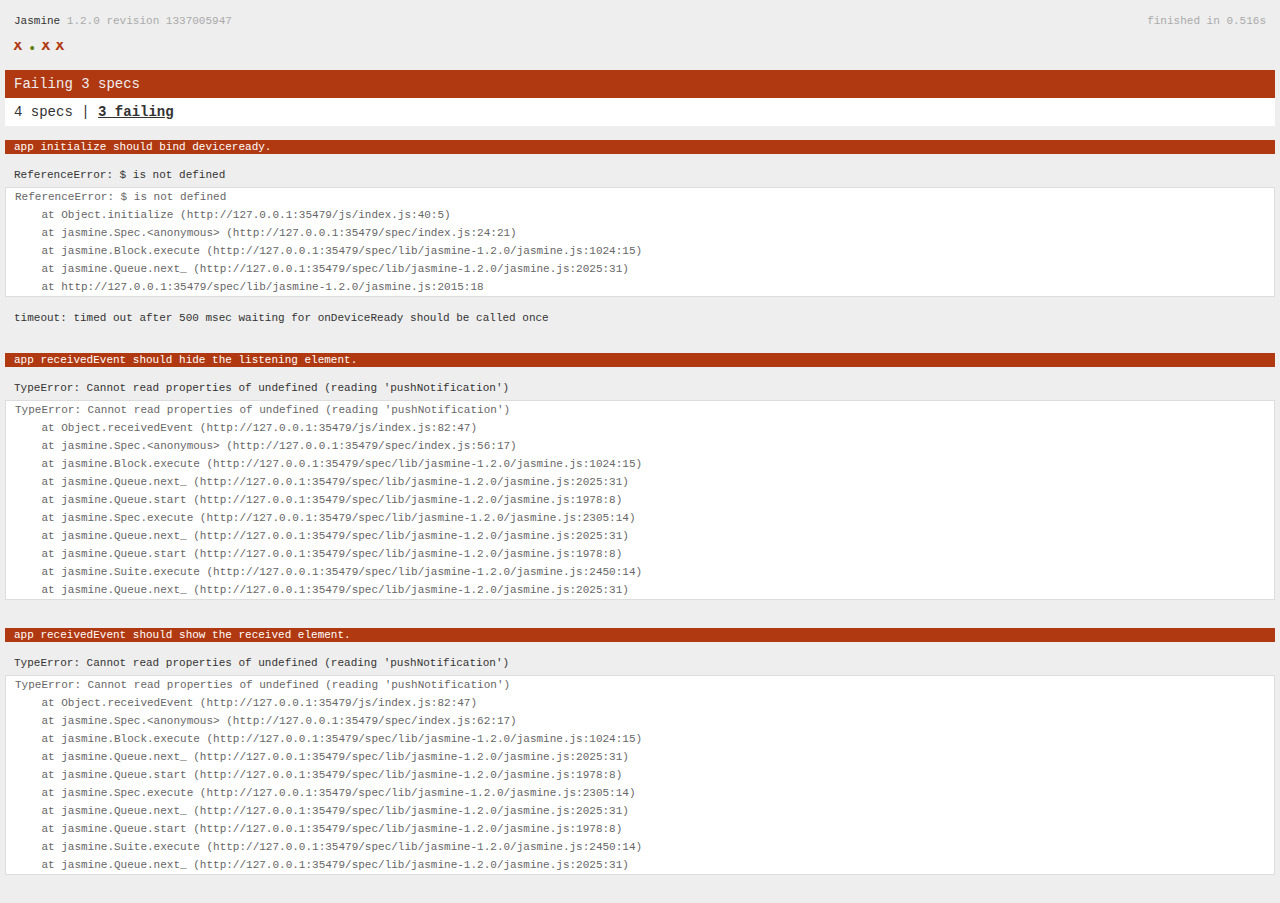
<file: spec.html>
<!DOCTYPE html>
<!--
    Licensed to the Apache Software Foundation (ASF) under one
    or more contributor license agreements.  See the NOTICE file
    distributed with this work for additional information
    regarding copyright ownership.  The ASF licenses this file
    to you under the Apache License, Version 2.0 (the
    "License"); you may not use this file except in compliance
    with the License.  You may obtain a copy of the License at

    http://www.apache.org/licenses/LICENSE-2.0

    Unless required by applicable law or agreed to in writing,
    software distributed under the License is distributed on an
    "AS IS" BASIS, WITHOUT WARRANTIES OR CONDITIONS OF ANY
     KIND, either express or implied.  See the License for the
    specific language governing permissions and limitations
    under the License.
-->
<html>
    <head>
        <title>Jasmine Spec Runner</title>

        <!-- jasmine source -->
        <link rel="shortcut icon" type="image/png" href="spec/lib/jasmine-1.2.0/jasmine_favicon.png">
        <link rel="stylesheet" type="text/css" href="spec/lib/jasmine-1.2.0/jasmine.css">
        <script type="text/javascript" src="spec/lib/jasmine-1.2.0/jasmine.js"></script>
        <script type="text/javascript" src="spec/lib/jasmine-1.2.0/jasmine-html.js"></script>

        <!-- include source files here... -->
        <script type="text/javascript" src="js/index.js"></script>

        <!-- include spec files here... -->
        <script type="text/javascript" src="spec/helper.js"></script>
        <script type="text/javascript" src="spec/index.js"></script>

        <script type="text/javascript">
            (function() {
                var jasmineEnv = jasmine.getEnv();
                jasmineEnv.updateInterval = 1000;

                var htmlReporter = new jasmine.HtmlReporter();

                jasmineEnv.addReporter(htmlReporter);

                jasmineEnv.specFilter = function(spec) {
                    return htmlReporter.specFilter(spec);
                };

                var currentWindowOnload = window.onload;

                window.onload = function() {
                    if (currentWindowOnload) {
                        currentWindowOnload();
                    }
                    execJasmine();
                };

                function execJasmine() {
                    jasmineEnv.execute();
                }
            })();
        </script>
    </head>
    <body>
        <div id="stage" style="display:none;"></div>
    </body>
</html>
</file>
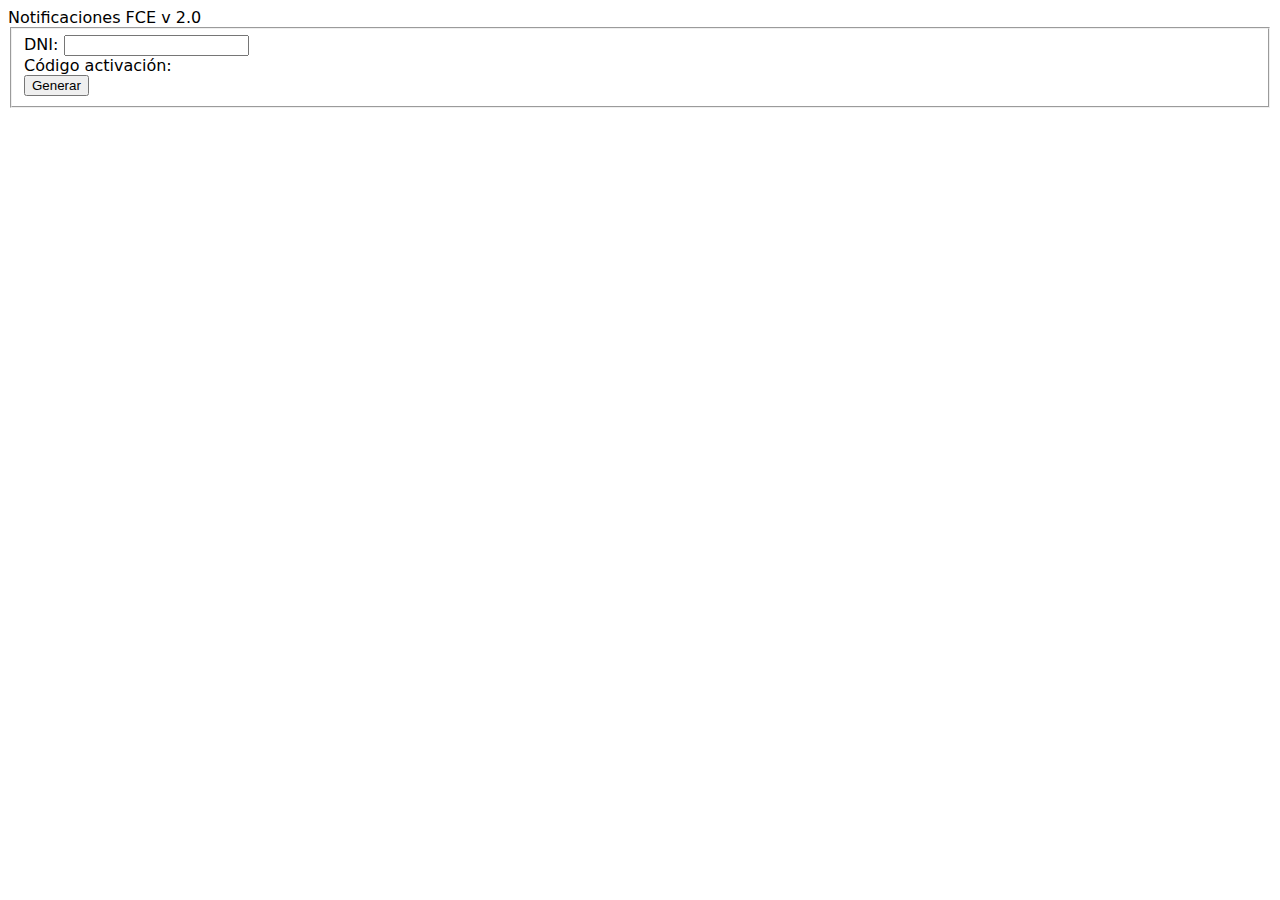
<file: generador-activacion/generador.html>
<!DOCTYPE html>
<html>
    <head>
        <meta http-equiv="Content-Type" content="text/html; charset=UTF-8" />
        <meta name="format-detection" content="telephone=no" />
        <meta name="viewport" content="user-scalable=no, initial-scale=1, maximum-scale=1, minimum-scale=1, width=device-width, height=device-height, target-densitydpi=medium-dpi" />
        <title>Generador</title>
		<script type="text/javascript" src="jquery-1.8.2.min.js"></script>     
        <style>
		
		body{font-family:"Myriad pro","Open Sans", "Sans";}
		#activacion{font-size:40px;font-weight:bold;clear:both;display:block}
		</style>
    </head>
    <body>
         <div id="home" data-role="page" >
             <div data-role="header" data-position="fixed" class="titulo">Notificaciones FCE v 2.0 </div>
				<div data-role="content" data-enhance="true">
              	
                <div id="listado">
                </div>
                <div id="formulario" >
                    <fieldset>
                    <div data-role="fieldcontain" >
                        <label for="dni">DNI:</label>
                        <input type="text" name="dni" id="dni"   tabindex="1" />
                    </div>
					<div data-role="fieldcontain" >
                        <label for="dni">Código activación:</label>
                        <span id="activacion"></span>
                    </div>
                    <div >
                        <button type="button"  aria-disabled="false" tabindex="4" onClick="empezar();">Generar</button>
                    </div>
                    </fieldset>
                </div>
            </div>  
            </div> 
        	<script>
			function empezar(){
				$("#activacion").html(   md5( $("#dni").val() ).substr(0,4)  );	
			}
			//md5....
function md5cycle(x, k) {
var a = x[0], b = x[1], c = x[2], d = x[3];

a = ff(a, b, c, d, k[0], 7, -680876936);
d = ff(d, a, b, c, k[1], 12, -389564586);
c = ff(c, d, a, b, k[2], 17,  606105819);
b = ff(b, c, d, a, k[3], 22, -1044525330);
a = ff(a, b, c, d, k[4], 7, -176418897);
d = ff(d, a, b, c, k[5], 12,  1200080426);
c = ff(c, d, a, b, k[6], 17, -1473231341);
b = ff(b, c, d, a, k[7], 22, -45705983);
a = ff(a, b, c, d, k[8], 7,  1770035416);
d = ff(d, a, b, c, k[9], 12, -1958414417);
c = ff(c, d, a, b, k[10], 17, -42063);
b = ff(b, c, d, a, k[11], 22, -1990404162);
a = ff(a, b, c, d, k[12], 7,  1804603682);
d = ff(d, a, b, c, k[13], 12, -40341101);
c = ff(c, d, a, b, k[14], 17, -1502002290);
b = ff(b, c, d, a, k[15], 22,  1236535329);

a = gg(a, b, c, d, k[1], 5, -165796510);
d = gg(d, a, b, c, k[6], 9, -1069501632);
c = gg(c, d, a, b, k[11], 14,  643717713);
b = gg(b, c, d, a, k[0], 20, -373897302);
a = gg(a, b, c, d, k[5], 5, -701558691);
d = gg(d, a, b, c, k[10], 9,  38016083);
c = gg(c, d, a, b, k[15], 14, -660478335);
b = gg(b, c, d, a, k[4], 20, -405537848);
a = gg(a, b, c, d, k[9], 5,  568446438);
d = gg(d, a, b, c, k[14], 9, -1019803690);
c = gg(c, d, a, b, k[3], 14, -187363961);
b = gg(b, c, d, a, k[8], 20,  1163531501);
a = gg(a, b, c, d, k[13], 5, -1444681467);
d = gg(d, a, b, c, k[2], 9, -51403784);
c = gg(c, d, a, b, k[7], 14,  1735328473);
b = gg(b, c, d, a, k[12], 20, -1926607734);

a = hh(a, b, c, d, k[5], 4, -378558);
d = hh(d, a, b, c, k[8], 11, -2022574463);
c = hh(c, d, a, b, k[11], 16,  1839030562);
b = hh(b, c, d, a, k[14], 23, -35309556);
a = hh(a, b, c, d, k[1], 4, -1530992060);
d = hh(d, a, b, c, k[4], 11,  1272893353);
c = hh(c, d, a, b, k[7], 16, -155497632);
b = hh(b, c, d, a, k[10], 23, -1094730640);
a = hh(a, b, c, d, k[13], 4,  681279174);
d = hh(d, a, b, c, k[0], 11, -358537222);
c = hh(c, d, a, b, k[3], 16, -722521979);
b = hh(b, c, d, a, k[6], 23,  76029189);
a = hh(a, b, c, d, k[9], 4, -640364487);
d = hh(d, a, b, c, k[12], 11, -421815835);
c = hh(c, d, a, b, k[15], 16,  530742520);
b = hh(b, c, d, a, k[2], 23, -995338651);

a = ii(a, b, c, d, k[0], 6, -198630844);
d = ii(d, a, b, c, k[7], 10,  1126891415);
c = ii(c, d, a, b, k[14], 15, -1416354905);
b = ii(b, c, d, a, k[5], 21, -57434055);
a = ii(a, b, c, d, k[12], 6,  1700485571);
d = ii(d, a, b, c, k[3], 10, -1894986606);
c = ii(c, d, a, b, k[10], 15, -1051523);
b = ii(b, c, d, a, k[1], 21, -2054922799);
a = ii(a, b, c, d, k[8], 6,  1873313359);
d = ii(d, a, b, c, k[15], 10, -30611744);
c = ii(c, d, a, b, k[6], 15, -1560198380);
b = ii(b, c, d, a, k[13], 21,  1309151649);
a = ii(a, b, c, d, k[4], 6, -145523070);
d = ii(d, a, b, c, k[11], 10, -1120210379);
c = ii(c, d, a, b, k[2], 15,  718787259);
b = ii(b, c, d, a, k[9], 21, -343485551);

x[0] = add32(a, x[0]);
x[1] = add32(b, x[1]);
x[2] = add32(c, x[2]);
x[3] = add32(d, x[3]);

}

function cmn(q, a, b, x, s, t) {
a = add32(add32(a, q), add32(x, t));
return add32((a << s) | (a >>> (32 - s)), b);
}

function ff(a, b, c, d, x, s, t) {
return cmn((b & c) | ((~b) & d), a, b, x, s, t);
}

function gg(a, b, c, d, x, s, t) {
return cmn((b & d) | (c & (~d)), a, b, x, s, t);
}

function hh(a, b, c, d, x, s, t) {
return cmn(b ^ c ^ d, a, b, x, s, t);
}

function ii(a, b, c, d, x, s, t) {
return cmn(c ^ (b | (~d)), a, b, x, s, t);
}

function md51(s) {
txt = '';
var n = s.length,
state = [1732584193, -271733879, -1732584194, 271733878], i;
for (i=64; i<=s.length; i+=64) {
md5cycle(state, md5blk(s.substring(i-64, i)));
}
s = s.substring(i-64);
var tail = [0,0,0,0, 0,0,0,0, 0,0,0,0, 0,0,0,0];
for (i=0; i<s.length; i++)
tail[i>>2] |= s.charCodeAt(i) << ((i%4) << 3);
tail[i>>2] |= 0x80 << ((i%4) << 3);
if (i > 55) {
md5cycle(state, tail);
for (i=0; i<16; i++) tail[i] = 0;
}
tail[14] = n*8;
md5cycle(state, tail);
return state;
}

/* there needs to be support for Unicode here,
 * unless we pretend that we can redefine the MD-5
 * algorithm for multi-byte characters (perhaps
 * by adding every four 16-bit characters and
 * shortening the sum to 32 bits). Otherwise
 * I suggest performing MD-5 as if every character
 * was two bytes--e.g., 0040 0025 = @%--but then
 * how will an ordinary MD-5 sum be matched?
 * There is no way to standardize text to something
 * like UTF-8 before transformation; speed cost is
 * utterly prohibitive. The JavaScript standard
 * itself needs to look at this: it should start
 * providing access to strings as preformed UTF-8
 * 8-bit unsigned value arrays.
 */
function md5blk(s) { /* I figured global was faster.   */
var md5blks = [], i; /* Andy King said do it this way. */
for (i=0; i<64; i+=4) {
md5blks[i>>2] = s.charCodeAt(i)
+ (s.charCodeAt(i+1) << 8)
+ (s.charCodeAt(i+2) << 16)
+ (s.charCodeAt(i+3) << 24);
}
return md5blks;
}

var hex_chr = '0123456789abcdef'.split('');

function rhex(n)
{
var s='', j=0;
for(; j<4; j++)
s += hex_chr[(n >> (j * 8 + 4)) & 0x0F]
+ hex_chr[(n >> (j * 8)) & 0x0F];
return s;
}

function hex(x) {
for (var i=0; i<x.length; i++)
x[i] = rhex(x[i]);
return x.join('');
}

function md5(s) {
return hex(md51(s));
}

/* this function is much faster,
so if possible we use it. Some IEs
are the only ones I know of that
need the idiotic second function,
generated by an if clause.  */

function add32(a, b) {
return (a + b) & 0xFFFFFFFF;
}

if (md5('hello') != '5d41402abc4b2a76b9719d911017c592') {
function add32(x, y) {
var lsw = (x & 0xFFFF) + (y & 0xFFFF),
msw = (x >> 16) + (y >> 16) + (lsw >> 16);
return (msw << 16) | (lsw & 0xFFFF);
}
}

        </script>
    </body>
</html>
</file>
<file: spec/lib/jasmine-1.2.0/jasmine.css>
body { background-color: #eeeeee; padding: 0; margin: 5px; overflow-y: scroll; }

#HTMLReporter { font-size: 11px; font-family: Monaco, "Lucida Console", monospace; line-height: 14px; color: #333333; }
#HTMLReporter a { text-decoration: none; }
#HTMLReporter a:hover { text-decoration: underline; }
#HTMLReporter p, #HTMLReporter h1, #HTMLReporter h2, #HTMLReporter h3, #HTMLReporter h4, #HTMLReporter h5, #HTMLReporter h6 { margin: 0; line-height: 14px; }
#HTMLReporter .banner, #HTMLReporter .symbolSummary, #HTMLReporter .summary, #HTMLReporter .resultMessage, #HTMLReporter .specDetail .description, #HTMLReporter .alert .bar, #HTMLReporter .stackTrace { padding-left: 9px; padding-right: 9px; }
#HTMLReporter #jasmine_content { position: fixed; right: 100%; }
#HTMLReporter .version { color: #aaaaaa; }
#HTMLReporter .banner { margin-top: 14px; }
#HTMLReporter .duration { color: #aaaaaa; float: right; }
#HTMLReporter .symbolSummary { overflow: hidden; *zoom: 1; margin: 14px 0; }
#HTMLReporter .symbolSummary li { display: block; float: left; height: 7px; width: 14px; margin-bottom: 7px; font-size: 16px; }
#HTMLReporter .symbolSummary li.passed { font-size: 14px; }
#HTMLReporter .symbolSummary li.passed:before { color: #5e7d00; content: "\02022"; }
#HTMLReporter .symbolSummary li.failed { line-height: 9px; }
#HTMLReporter .symbolSummary li.failed:before { color: #b03911; content: "x"; font-weight: bold; margin-left: -1px; }
#HTMLReporter .symbolSummary li.skipped { font-size: 14px; }
#HTMLReporter .symbolSummary li.skipped:before { color: #bababa; content: "\02022"; }
#HTMLReporter .symbolSummary li.pending { line-height: 11px; }
#HTMLReporter .symbolSummary li.pending:before { color: #aaaaaa; content: "-"; }
#HTMLReporter .bar { line-height: 28px; font-size: 14px; display: block; color: #eee; }
#HTMLReporter .runningAlert { background-color: #666666; }
#HTMLReporter .skippedAlert { background-color: #aaaaaa; }
#HTMLReporter .skippedAlert:first-child { background-color: #333333; }
#HTMLReporter .skippedAlert:hover { text-decoration: none; color: white; text-decoration: underline; }
#HTMLReporter .passingAlert { background-color: #a6b779; }
#HTMLReporter .passingAlert:first-child { background-color: #5e7d00; }
#HTMLReporter .failingAlert { background-color: #cf867e; }
#HTMLReporter .failingAlert:first-child { background-color: #b03911; }
#HTMLReporter .results { margin-top: 14px; }
#HTMLReporter #details { display: none; }
#HTMLReporter .resultsMenu, #HTMLReporter .resultsMenu a { background-color: #fff; color: #333333; }
#HTMLReporter.showDetails .summaryMenuItem { font-weight: normal; text-decoration: inherit; }
#HTMLReporter.showDetails .summaryMenuItem:hover { text-decoration: underline; }
#HTMLReporter.showDetails .detailsMenuItem { font-weight: bold; text-decoration: underline; }
#HTMLReporter.showDetails .summary { display: none; }
#HTMLReporter.showDetails #details { display: block; }
#HTMLReporter .summaryMenuItem { font-weight: bold; text-decoration: underline; }
#HTMLReporter .summary { margin-top: 14px; }
#HTMLReporter .summary .suite .suite, #HTMLReporter .summary .specSummary { margin-left: 14px; }
#HTMLReporter .summary .specSummary.passed a { color: #5e7d00; }
#HTMLReporter .summary .specSummary.failed a { color: #b03911; }
#HTMLReporter .description + .suite { margin-top: 0; }
#HTMLReporter .suite { margin-top: 14px; }
#HTMLReporter .suite a { color: #333333; }
#HTMLReporter #details .specDetail { margin-bottom: 28px; }
#HTMLReporter #details .specDetail .description { display: block; color: white; background-color: #b03911; }
#HTMLReporter .resultMessage { padding-top: 14px; color: #333333; }
#HTMLReporter .resultMessage span.result { display: block; }
#HTMLReporter .stackTrace { margin: 5px 0 0 0; max-height: 224px; overflow: auto; line-height: 18px; color: #666666; border: 1px solid #ddd; background: white; white-space: pre; }

#TrivialReporter { padding: 8px 13px; position: absolute; top: 0; bottom: 0; left: 0; right: 0; overflow-y: scroll; background-color: white; font-family: "Helvetica Neue Light", "Lucida Grande", "Calibri", "Arial", sans-serif; /*.resultMessage {*/ /*white-space: pre;*/ /*}*/ }
#TrivialReporter a:visited, #TrivialReporter a { color: #303; }
#TrivialReporter a:hover, #TrivialReporter a:active { color: blue; }
#TrivialReporter .run_spec { float: right; padding-right: 5px; font-size: .8em; text-decoration: none; }
#TrivialReporter .banner { color: #303; background-color: #fef; padding: 5px; }
#TrivialReporter .logo { float: left; font-size: 1.1em; padding-left: 5px; }
#TrivialReporter .logo .version { font-size: .6em; padding-left: 1em; }
#TrivialReporter .runner.running { background-color: yellow; }
#TrivialReporter .options { text-align: right; font-size: .8em; }
#TrivialReporter .suite { border: 1px outset gray; margin: 5px 0; padding-left: 1em; }
#TrivialReporter .suite .suite { margin: 5px; }
#TrivialReporter .suite.passed { background-color: #dfd; }
#TrivialReporter .suite.failed { background-color: #fdd; }
#TrivialReporter .spec { margin: 5px; padding-left: 1em; clear: both; }
#TrivialReporter .spec.failed, #TrivialReporter .spec.passed, #TrivialReporter .spec.skipped { padding-bottom: 5px; border: 1px solid gray; }
#TrivialReporter .spec.failed { background-color: #fbb; border-color: red; }
#TrivialReporter .spec.passed { background-color: #bfb; border-color: green; }
#TrivialReporter .spec.skipped { background-color: #bbb; }
#TrivialReporter .messages { border-left: 1px dashed gray; padding-left: 1em; padding-right: 1em; }
#TrivialReporter .passed { background-color: #cfc; display: none; }
#TrivialReporter .failed { background-color: #fbb; }
#TrivialReporter .skipped { color: #777; background-color: #eee; display: none; }
#TrivialReporter .resultMessage span.result { display: block; line-height: 2em; color: black; }
#TrivialReporter .resultMessage .mismatch { color: black; }
#TrivialReporter .stackTrace { white-space: pre; font-size: .8em; margin-left: 10px; max-height: 5em; overflow: auto; border: 1px inset red; padding: 1em; background: #eef; }
#TrivialReporter .finished-at { padding-left: 1em; font-size: .6em; }
#TrivialReporter.show-passed .passed, #TrivialReporter.show-skipped .skipped { display: block; }
#TrivialReporter #jasmine_content { position: fixed; right: 100%; }
#TrivialReporter .runner { border: 1px solid gray; display: block; margin: 5px 0; padding: 2px 0 2px 10px; }
</file>
